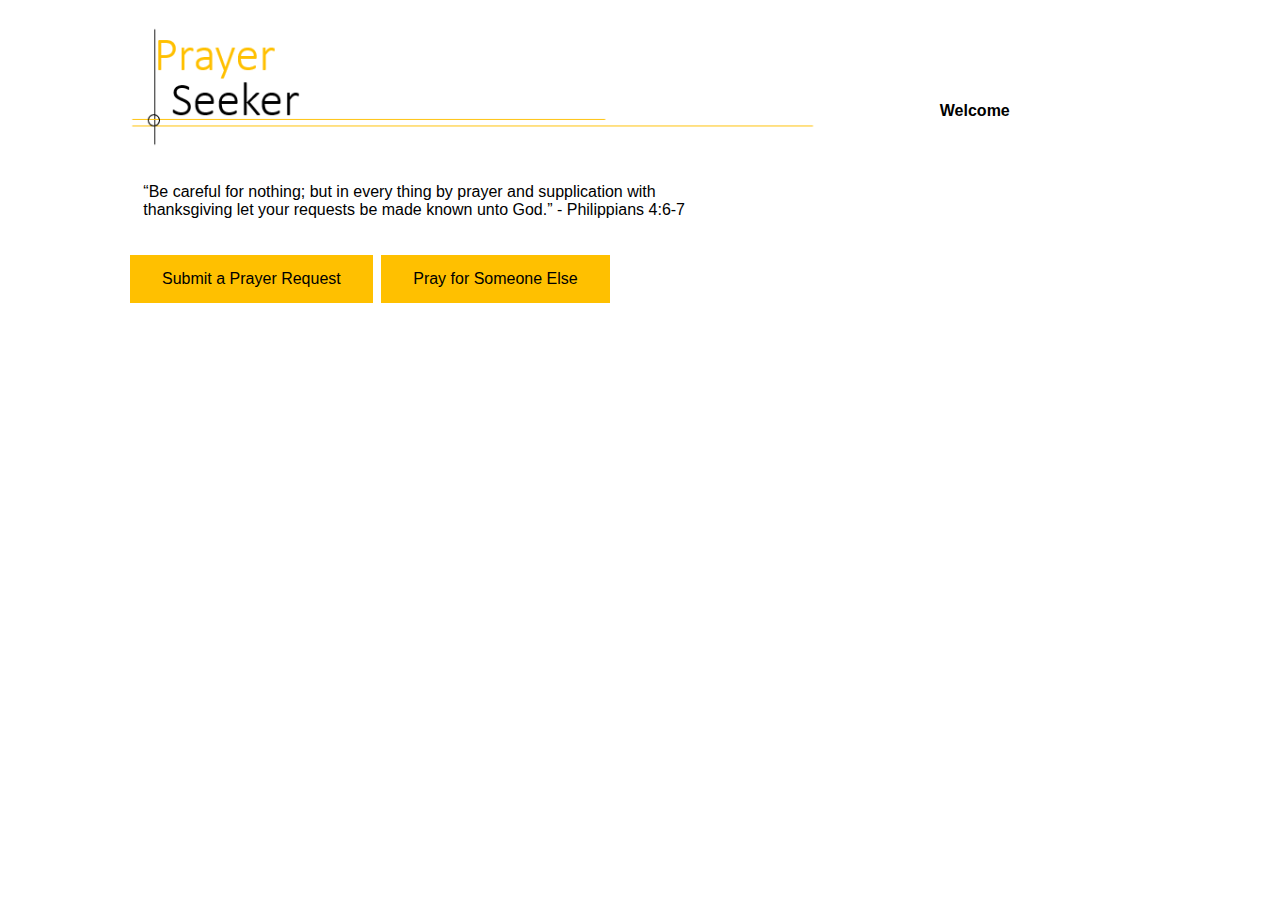
<file: index.html>
<!DOCTYPE html>
<html lang="en">
  <head>
    <meta charset="UTF-8" />
    <meta name="viewport" content="width=device-width, initial-scale=1.0" />
    <title>Prayer Seeker - Welcome</title>
    <link rel="stylesheet" href="styles.css" />
  </head>
  <body>
    <header>
      <a href="index.html"><img src="logo.png" alt="Prayer Seeker" /></a>
      <p class="page-title">Welcome</p>
      <!-- need to add welcome -->
    </header>
    <main>
      <div>
        <p class="quote">
          “Be careful for nothing; but in every thing by prayer and supplication
          with thanksgiving let your requests be made known unto God.” -
          Philippians 4:6-7
        </p>
      </div>
      <div>
        <button class="button">
          <a href="request.html">Submit a Prayer Request</a>
        </button>
        <button class="button">
          <a href="prayer-wall.html">Pray for Someone Else</a>
        </button>
      </div>
    </main>
    <script src="script.js"></script>
  </body>
</html>
</file>
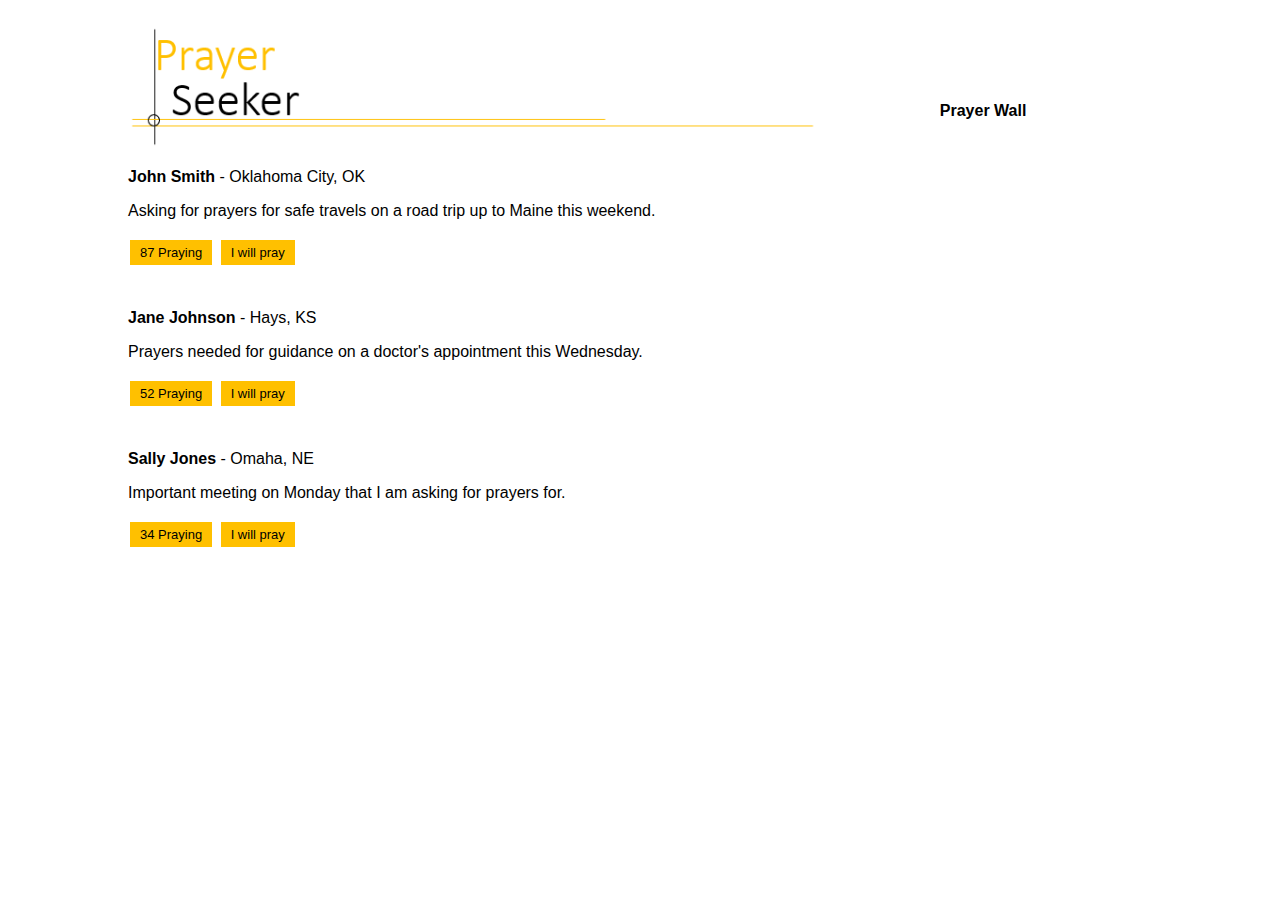
<file: prayer-wall.html>
<!DOCTYPE html>
<html lang="en">
  <head>
    <meta charset="UTF-8" />
    <meta name="viewport" content="width=device-width, initial-scale=1.0" />
    <title>Prayer Seeker - Submit a Prayer Request</title>
    <link rel="stylesheet" href="styles.css" />
  </head>
  <body>
    <header>
      <a href="index.html"><img src="logo.png" alt="Prayer Seeker" /></a>
      <p class="page-title">Prayer Wall</p>
    </header>
    <main>
      <div class="request">
        <p><b>John Smith</b> - Oklahoma City, OK</p>
        <p>
          Asking for prayers for safe travels on a road trip up to Maine this
          weekend.
        </p>
        <button class="button prayer-btn">
          <span id="entryNumber1">87</span> Praying
        </button>
        <button class="button prayer-btn prayer-btn1">I will pray</button>
      </div>
      <div class="request">
        <p><b>Jane Johnson</b> - Hays, KS</p>
        <p>
          Prayers needed for guidance on a doctor's appointment this Wednesday.
        </p>
        <button class="button prayer-btn">
          <span id="entryNumber2">52</span> Praying
        </button>
        <button class="button prayer-btn prayer-btn2">I will pray</button>
      </div>
      <div class="request">
        <p><b>Sally Jones</b> - Omaha, NE</p>
        <p>Important meeting on Monday that I am asking for prayers for.</p>
        <button class="button prayer-btn">
          <span id="entryNumber3">34</span> Praying
        </button>
        <button class="button prayer-btn prayer-btn3">I will pray</button>
      </div>
      <div id="newEntry request"></div>
    </main>
    <script>
      //Define variables for buttons on prayer wall
      let clicker1 = document.getElementById("prayer-btn1");
      let counter1 = document.getElementById("entryNumber1");
      let clicker2 = document.getElementById("prayer-btn2");
      let counter2 = document.getElementById("entryNumber2");
      let clicker3 = document.getElementById("prayer-btn3");
      let counter3 = document.getElementById("entryNumber3");

      //Add event listeners for clicking I will pray buttons for counting

      clicker1.addEventListener("click", function () {
        counter1.innerHTML = "88";
      });

      clicker2.addEventListener("click", function () {
        counter2.innerHTML = "53";
      });

      clicker3.addEventListener("click", function () {
        counter3.textContent = "blue";
      });
    </script>
  </body>
</html>
</file>
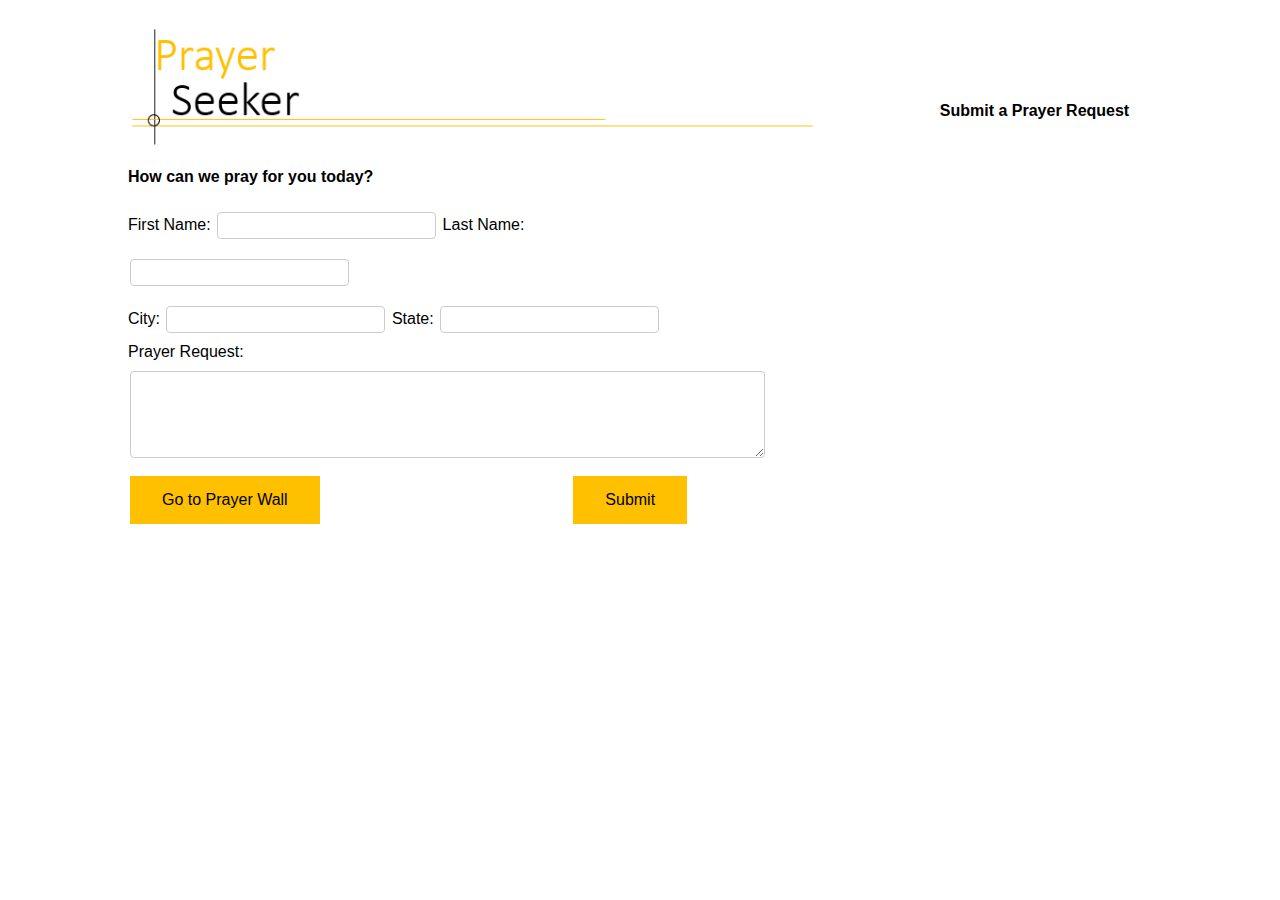
<file: request.html>
<!DOCTYPE html>
<html lang="en">
<head>
    <meta charset="UTF-8">
    <meta name="viewport" content="width=device-width, initial-scale=1.0">
    <title>Prayer Seeker - Submit a Prayer Request</title>
    <link rel="stylesheet" href="styles.css">
    
</head>
<body>
    <header>
        <a href="index.html"><img src="logo.png" alt="Prayer Seeker"></a><p class="page-title">Submit a Prayer Request</p>
        <!-- need to add submit a prayer request -->
    </header>
    <main id="entire-form">
        <div>
            <p id="question">
                How can we pray for you today?
            </p>
        </div>
        <div>
            <form id='request-form' method="post">
                <label for="fname">First Name:</label>
                <input type="text" id="fname" name="fname"></input>
                <label for="lname">Last Name:</label>
                <input type="text" id="lname" name="lname"></input></br>
                <label for="city">City:</label>
                <input type="text" id="city" name="city"></input>
                <label for="state">State:</label>
                <input type="text" id="state" name="state"></input></br>
                <label for="request">Prayer Request:</label><br>
                <textarea id="request" name="request" rows="5" cols="72"></textarea><br>
                <button id="submit" class="button submit" type="submit">Submit</button>
                <button class="button"><a href="prayer-wall.html">Go to Prayer Wall</a></button>
                
            </form>
        </div>
        <div>
            
        </div>
    </main>
    <script>
//Defining variables for each value in the form

const submitButton = document.getElementById("submit");

let fname = document.getElementById("fname");
let lname = document.getElementById("lname");
let city = document.getElementById("city");
let state = document.getElementById("state");
let request = document.getElementById("request");
let submit = document.getElementById("submit");
let entireForm = document.getElementById("entire-form");

//Defining message for alert to bring back request for the user in the form

submitButton.addEventListener("click", function message() {
  alert(`Thank you. Your request has been received. 
  First Name: ${fname.value}
  Last Name: ${lname.value}
  City ${city.value}
  State: ${state.value}
  Request: ${request.value}`);
});
</script>
</body>
</html>
</file>
<file: styles.css>
* {
  box-sizing: border-box;
}
body {
  font-family: "Gill Sans", "Gill Sans MT", Calibri, "Trebuchet MS", sans-serif;
  width: 80%;
  margin: auto;
  margin-top: 2%;
}
img {
  width: 94%;
}
.page-title {
  margin-top: 7.5%;
  font-weight: bold;
  margin-left: 7.5%;
}
header {
  display: flex;
}
.quote {
  width: 60%;
  padding: 1.5%;
}
.button {
  background-color: #ffc000;
  border: none;
  color: black;
  padding: 15px 32px;
  text-align: center;
  text-decoration: none;
  display: inline-block;
  font-size: 16px;
  margin: 4px 2px;
  cursor: pointer;
}
.button a {
  color: black;
  text-decoration: none;
}
input,
textarea {
  padding: 5px 20px;
  margin: 10px 2px;
  display: inline-block;
  border: 1px solid #ccc;
  border-radius: 4px;
  box-sizing: border-box;
}
#question {
  font-size: 16px;
  font-weight: bold;
}
.submit {
  float: right;
  margin-right: 9%;
}
form {
  width: 60%;
}
#hidden-text {
  visibility: hidden;
  float: right;
  margin-right: 9%;
}
.request {
  margin-bottom: 40px;
}
.prayer-btn {
  padding: 5px 10px;
  font-size: 13px;
}
</file>
